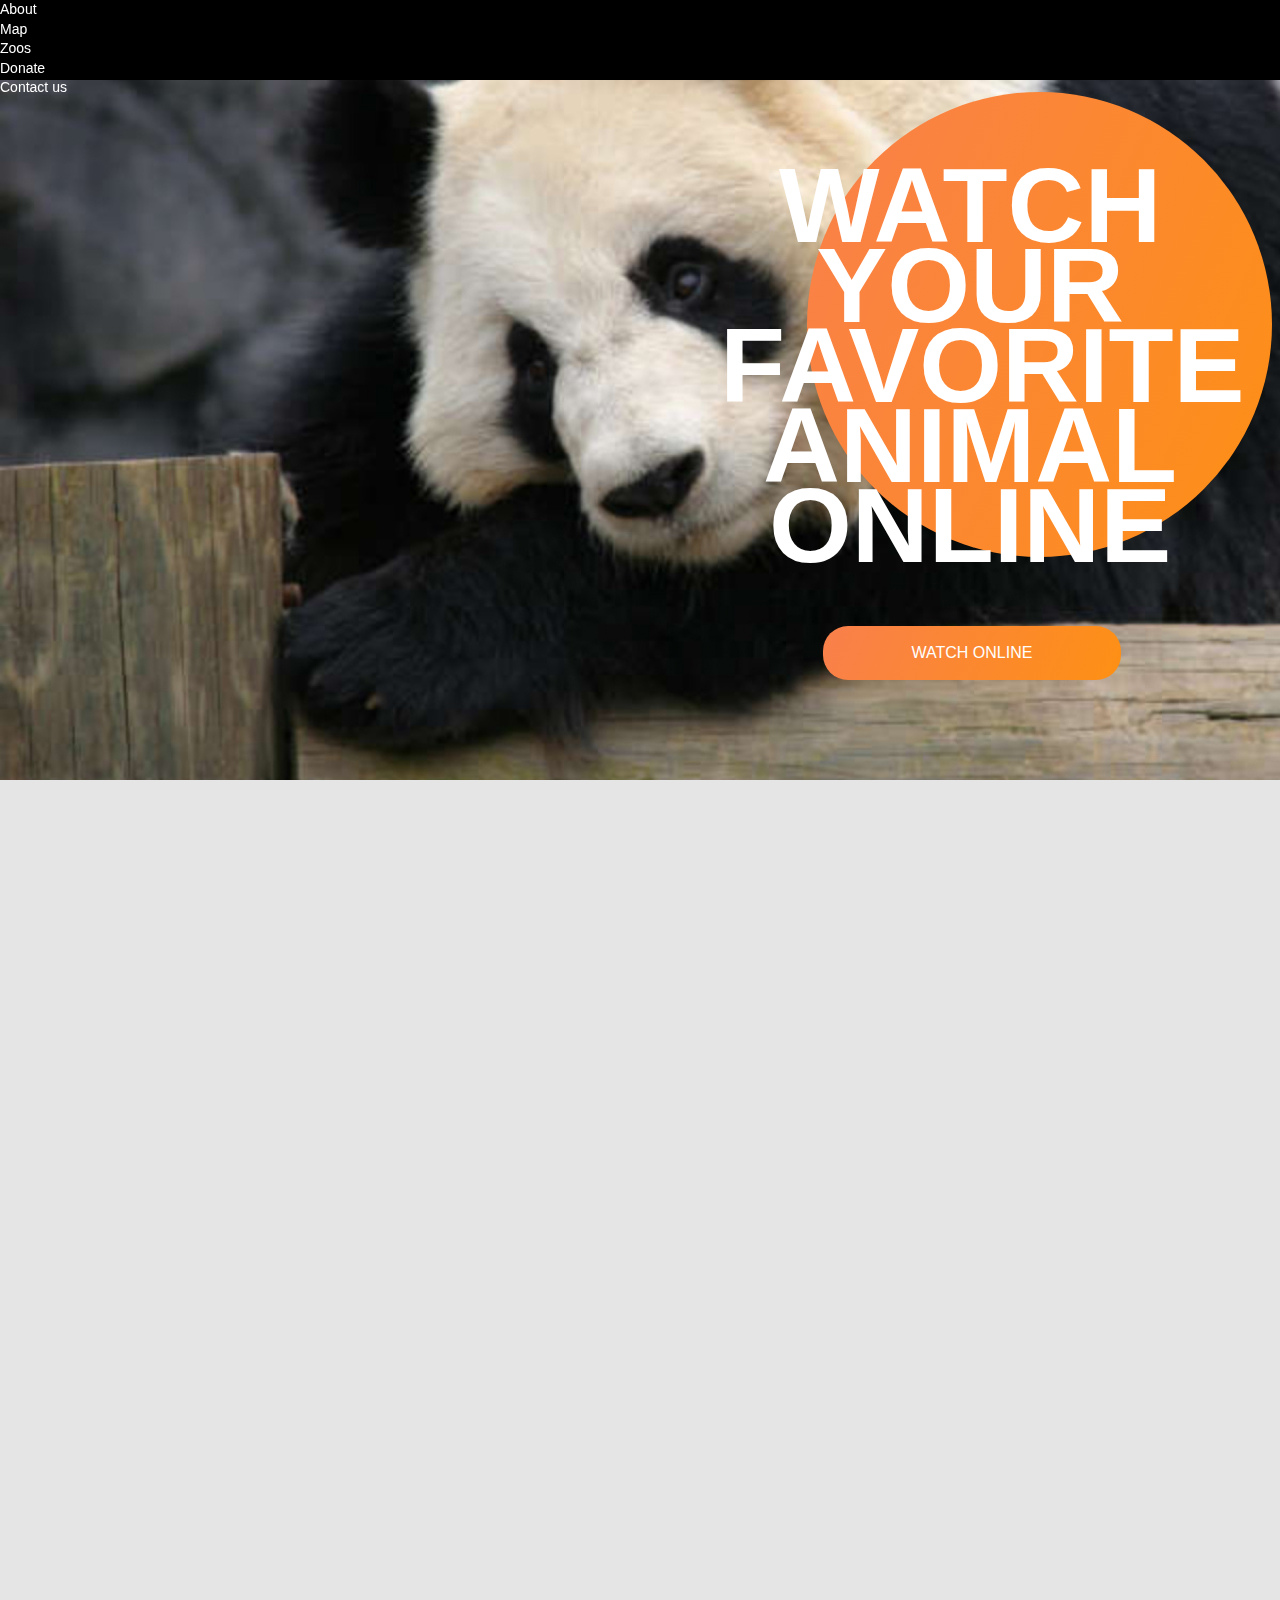
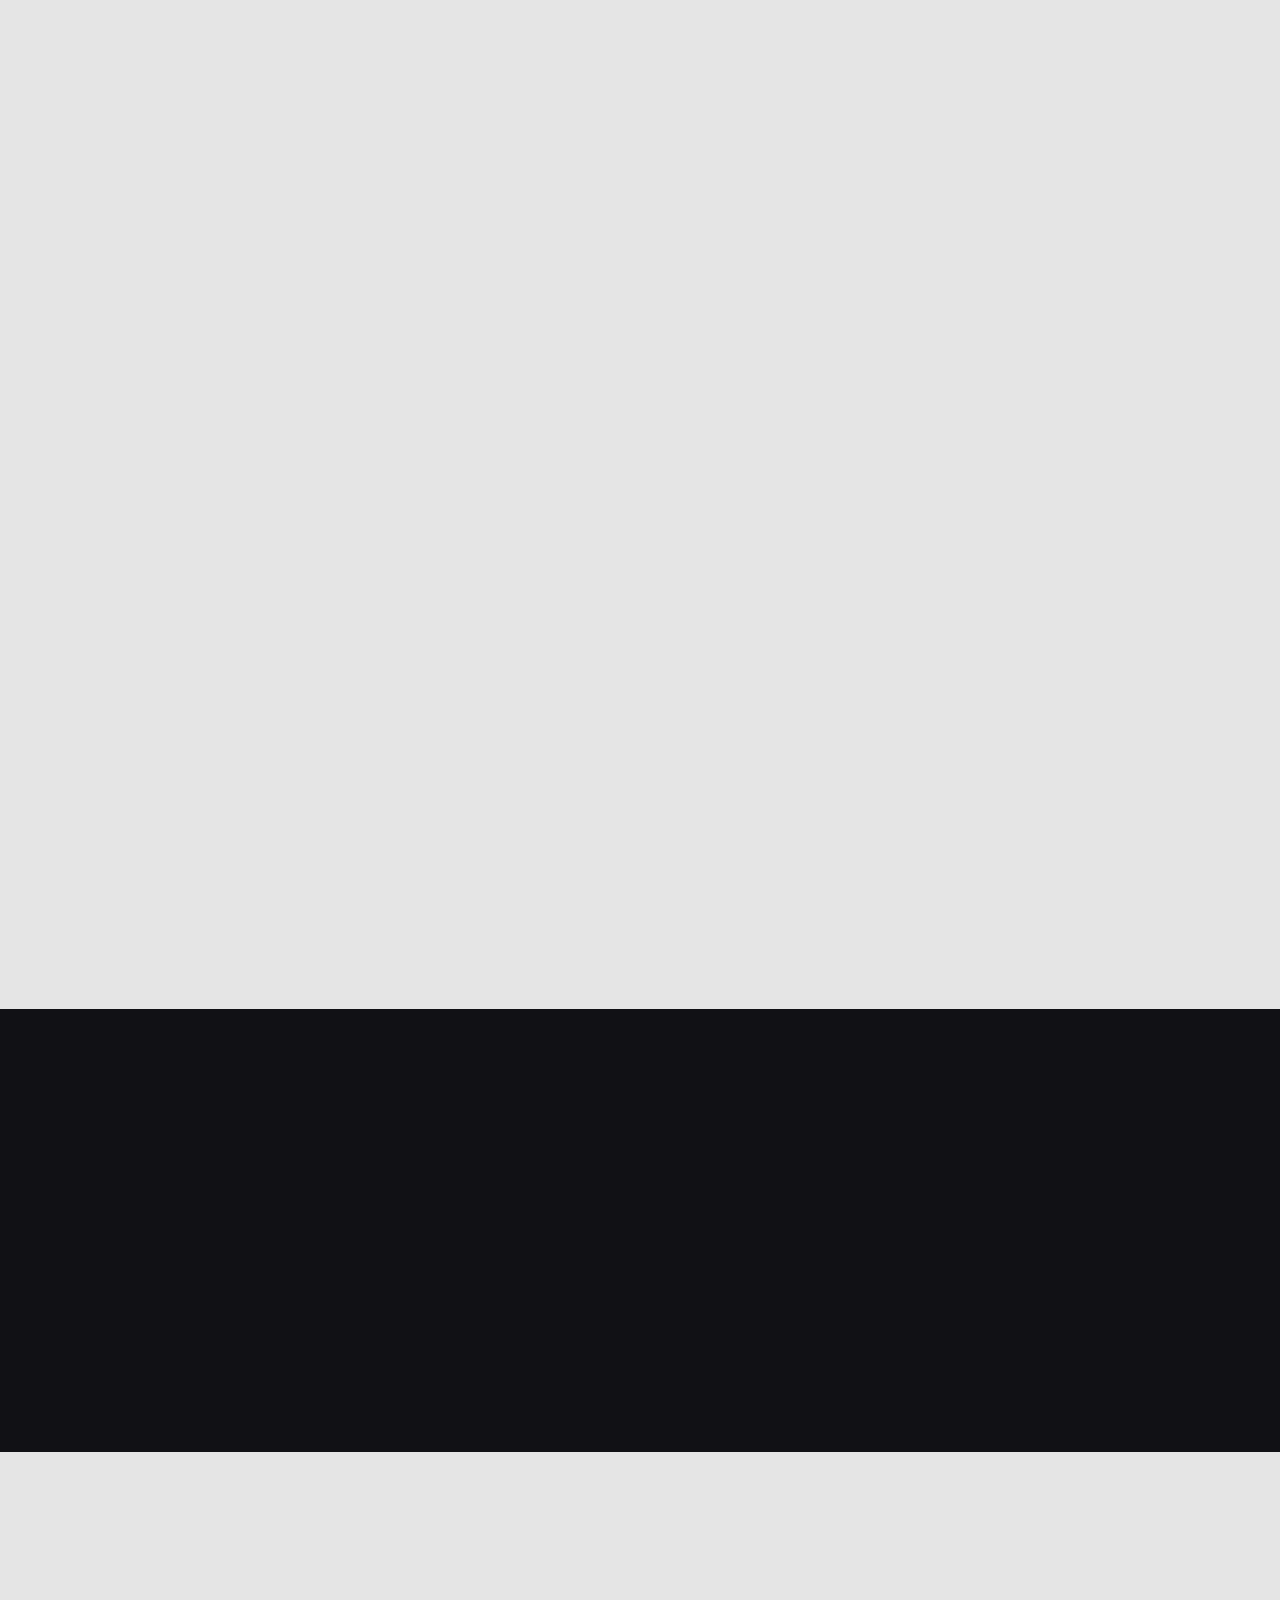
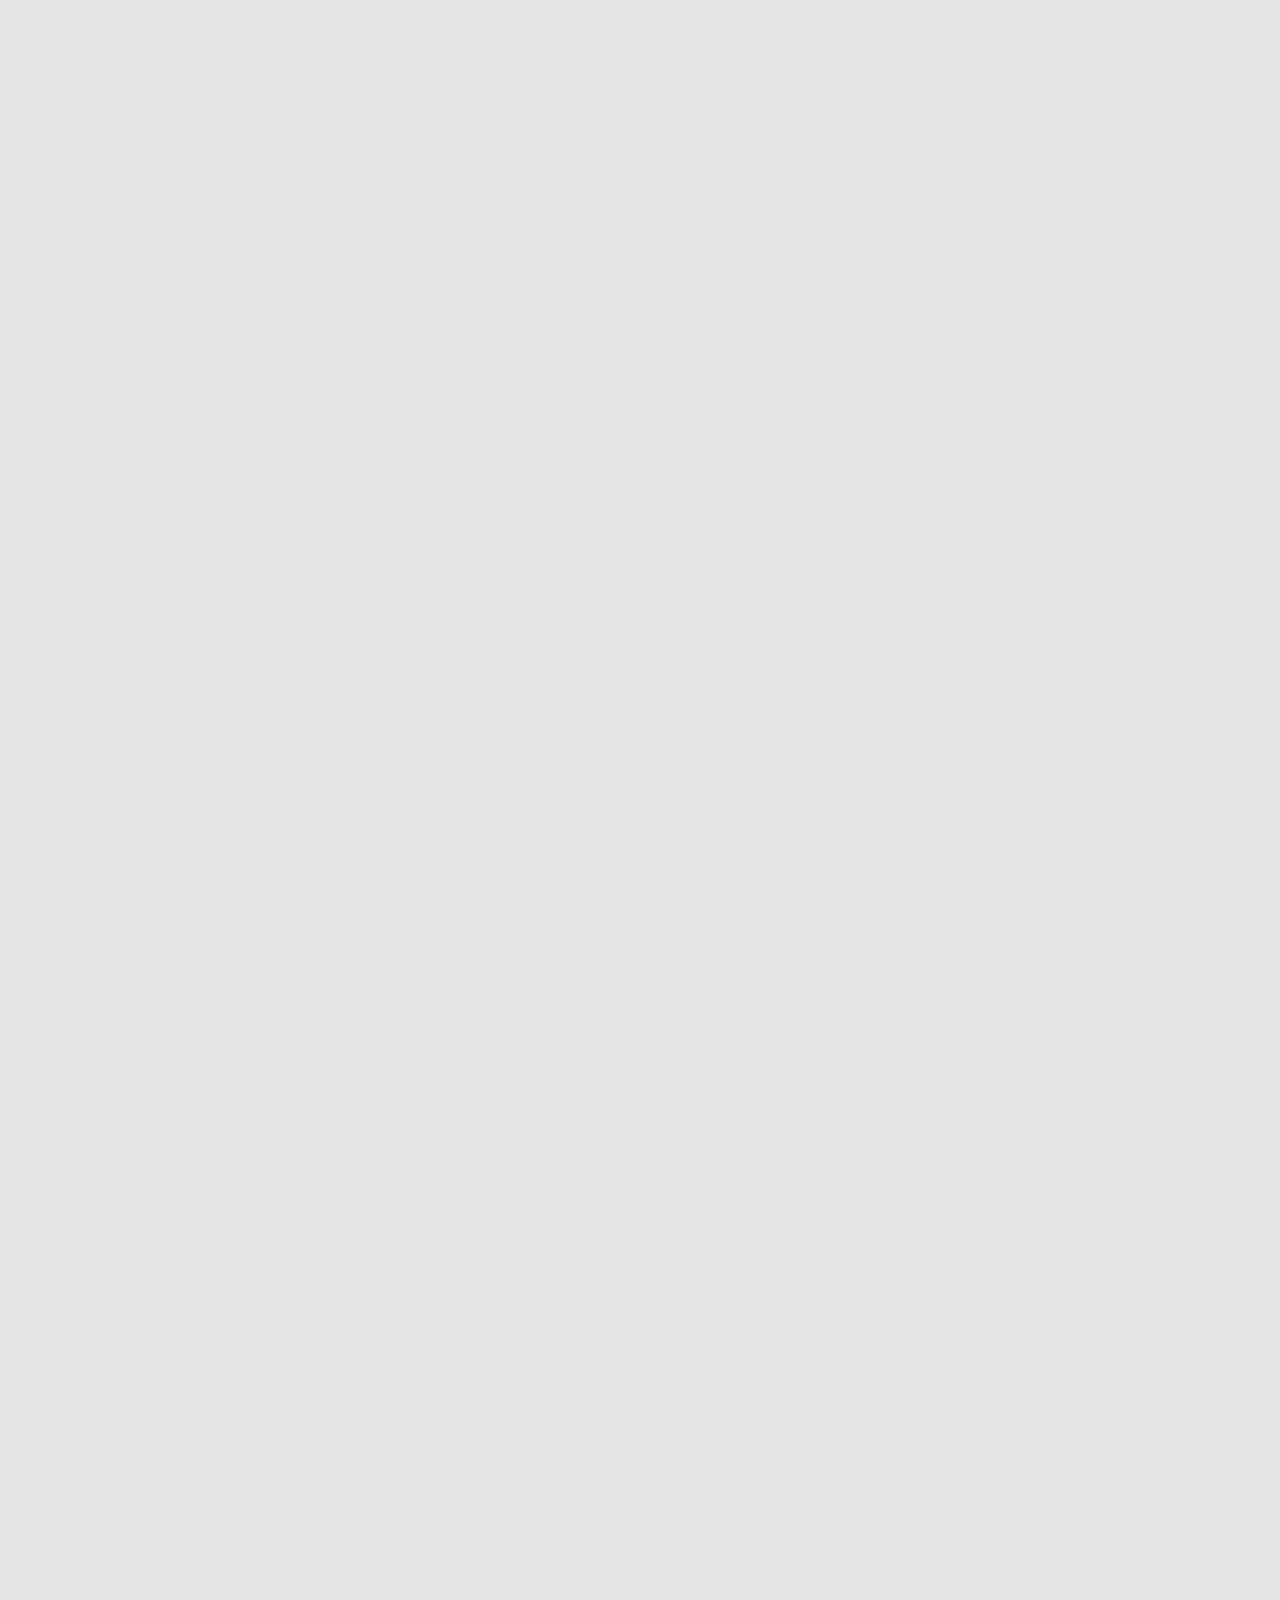
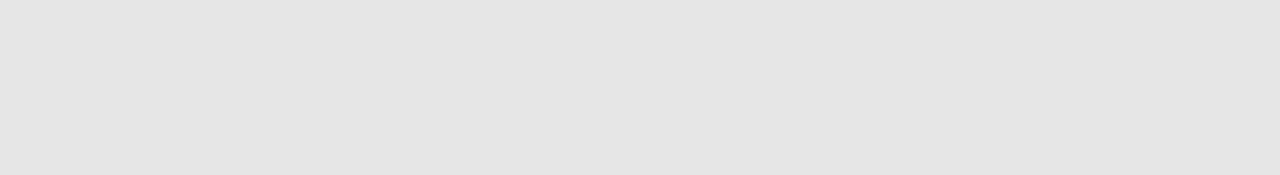
<file: pages/main/index.html>
<!DOCTYPE html>
<html lang="en">
<head>
    <meta charset="UTF-8">
    <meta http-equiv="X-UA-Compatible" content="IE=edge">
    <meta name="viewport" content="width=device-width, initial-scale=1.0">
    <link rel="stylesheet" href="style.css">
    <title>Главная</title>
</head>
<body>
    <div class="wrapper">
        <header>
            <div class="body">
                <nav>
                    <ul class="menu">
                        <li class="menu"><a href="#">About</a></li>
                        <li><a href="#">Map</a></li>
                        <li><a href="#">Zoos</a></li>
                        <li><a href="#">Donate</a></li>
                        <li><a href="#">Contact us</a></li>
                    </ul>
                </nav>


                <div class="logo"></div>
                <div class="designed"></div>
            </div>
        </header>
        <main>
            <section class="panda">
                <div class="body">
                    <div class="circle"></div>
                    <span>Watch your favorite animal online</span>
                    <button class="button panda__button">watch online</button>            
                </div>
            </section>
            <section class="backstage">
                <div class="body"></div>
            </section>
            <section class="pets">
                <div class="body"></div>
            </section>
            <section class="pick-and-feed">
                <div class="body"></div>
            </section>
            <section  class="testimonials">
                <div class="body"></div>
            </section>
        </main>

        <footer>
        </footer>
    </div>
        
</body>
</html>
</file>
<file: pages/main/style.css>
/*Обнуление*/
*{padding:0;margin:0;border:0;}
*,*:before,*:after{-moz-box-sizing:border-box;-webkit-box-sizing:border-box;box-sizing:border-box;}
:focus,:active{outline:none;}
a:focus,a:active{outline:none;}
nav,footer,header,aside{display:block;}
html,body{height:100%;width:100%;font-size:100%;line-height:1;font-size:14px;-ms-text-size-adjust:100%;-moz-text-size-adjust:100%;-webkit-text-size-adjust:100%;}
input,button,textarea{font-family:inherit;}
input::-ms-clear{display:none;}
button{cursor:pointer;}
button::-moz-focus-inner{padding:0;border:0;}
a,a:visited{text-decoration:none;}
a:hover{text-decoration:none;}
ul li{list-style:none;}
img{vertical-align:top;}
h1,h2,h3,h4,h5,h6{font-size:inherit;font-weight:inherit;}
/*--------------------*/


body{
    font-family: 'Roboto', sans-serif;
    font-style: normal;
    background: #E5E5E5;
}

.wrapper{
    max-width: 1600px;
    min-height: 4975px;
    margin: 0 auto; 
    background: #E5E5E5;
    /* display: flex;
    flex-direction: column; */
    position: relative;
}

header{
    background: #000000;
    backdrop-filter: blur(2px);
    height: 80px;
    width: 1600px;
    position: absolute;
}


footer{
    height: 443px;
    background: #111115;

}

.panda{
    height: 780px;
    top: 30px;
    background: url(/assets/img/Giant\ Panda.jpg);
}

.backstage{
    height: 1829px;
}


/* .body{
    position: absolute;
} */

/* Панда */
.circle{
    position: absolute;
    top: 92px;
    left: 807px;
    right: 328px;
    bottom: 223px;
    width: 465px;
    height: 465px;
    border-radius: 50%;
    /* orange */
    background: linear-gradient(113.96deg, #F9804B 1.49%, #FE9013 101.44%);
}

.panda span{
    position: absolute;
    width: 500.31px;
    height: 400px;
    left: calc(50% - 500.31px/2 + 330.15px);
    top: 166px;

    font-weight: 700;
    font-size: 106.496px;
    line-height: 75%;
    
    text-align: center;
    text-transform: uppercase;
    color: #FFFFFF;

}

.panda__button{
    top: 626px;
    left: calc(50% - 298px/2 + 332px);
}




/* Блоки */

.button{
    position: absolute;

    background: linear-gradient(113.96deg, #F9804B 1.49%, #FE9013 101.44%);
    border-radius: 25px;
    width: 298px;
    height: 54px;
    
    font-weight: 500;
    font-size: 16px;
    line-height: 140%;
    color: #FFFFFF;
    text-align: center;
    text-transform: uppercase;
}


.menu > li > a{
    color: #FFFFFF;
    text-decoration: none;
    width: 32px;
    height: 22px;
    font-weight: 400;
    line-height: 140%;
}
</file>
